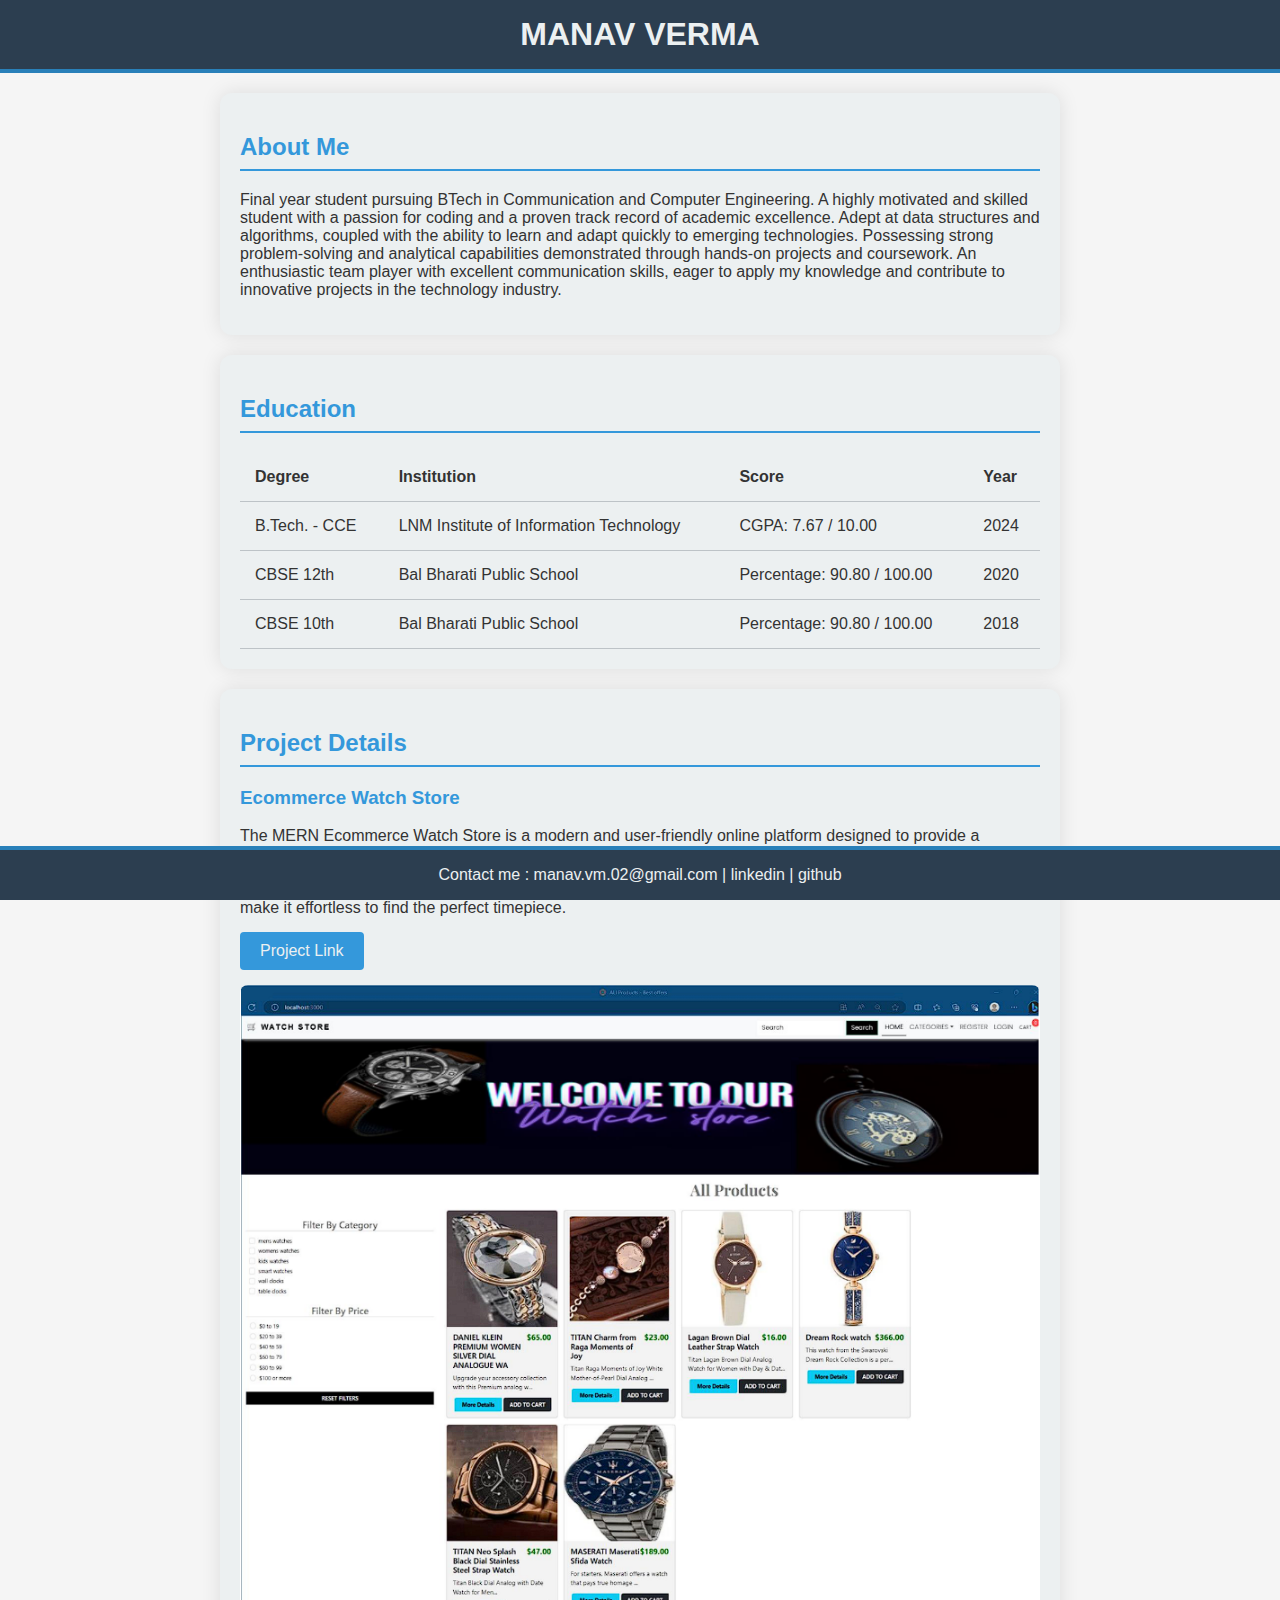
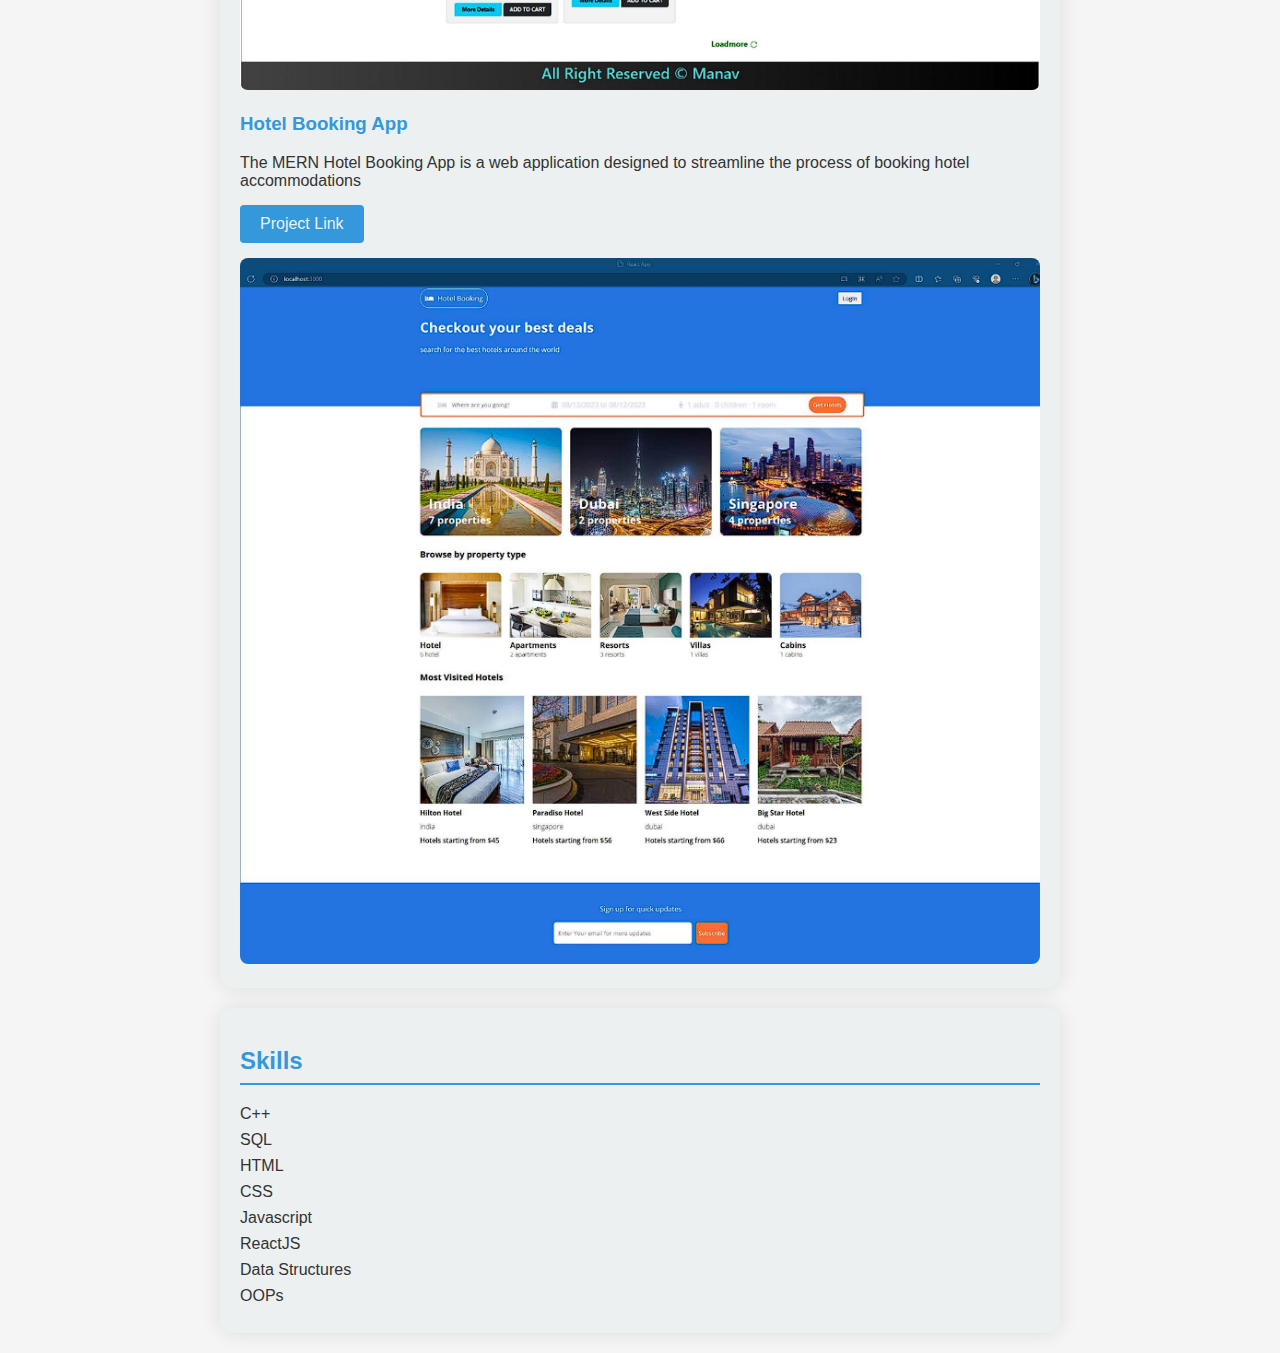
<file: index.html>
<!DOCTYPE html>
<html lang="en">

<head>
    <meta charset="UTF-8">
    <meta name="viewport" content="width=device-width, initial-scale=1.0">
    <link rel="stylesheet" href="styles.css">
    <title>Portfolio</title>
</head>

<body>
    <header class="navbar">
        <h1>MANAV VERMA</h1>
    </header>
    <div class="aboutme">
        <h2>About Me</h2>
        <p>Final year student pursuing BTech in Communication and Computer Engineering. A highly motivated and skilled
            student with a passion for coding
            and a proven track record of academic excellence. Adept at data structures and algorithms, coupled with the
            ability to learn and adapt quickly to
            emerging technologies. Possessing strong problem-solving and analytical capabilities demonstrated through
            hands-on projects and coursework. An
            enthusiastic team player with excellent communication skills, eager to apply my knowledge and contribute to
            innovative projects in the technology
            industry.
        </p>
    </div>
    <div class="education">
        <h2>Education </h2>
        <table>
            <tr>
                <th>Degree</th>
                <th>Institution</th>
                <th>Score</th>
                <th>Year</th>
            </tr>
            <tr>
                <td>
                    B.Tech. - CCE
                </td>
                <td>
                    LNM Institute of Information Technology
                </td>
                <td>
                    CGPA: 7.67 / 10.00
                </td>
                <td>
                    2024
                </td>
            </tr>
            <tr>
                <td>
                    CBSE 12th
                </td>
                <td>
                    Bal Bharati Public School
                </td>
                <td>
                    Percentage: 90.80 / 100.00
                </td>
                <td>
                    2020
                </td>
            </tr>
            <tr>
                <td>
                    CBSE 10th
                </td>
                <td>
                    Bal Bharati Public School
                </td>
                <td>
                    Percentage: 90.80 / 100.00
                </td>
                <td>
                    2018
                </td>
            </tr>
        </table>
    </div>
    <div class="project">
        <h2>Project Details</h2>
        <div class="proj1">
            <h3>Ecommerce Watch Store</h3>
            <p>The MERN Ecommerce Watch Store is a modern and user-friendly online platform designed to provide a
                seamless shopping experience for watch
                enthusiasts. The website offers a secure and intuitive user interface, allowing visitors to create
                accounts, add products to their cart, and proceed to a
                streamlined checkout process. The integrated payment gateway ensures smooth transactions, while the
                intuitive search and filtering options make it
                effortless to find the perfect timepiece.
            </p>
            <a href=" https://github.com/manav-vm/Ecommerce-Watch-Store.git">Project Link</a>
            <img  class="img1" src="project1.png" alt="Project 2">
        </div>

        <div class="proj2">
            <h3>Hotel Booking App</h3>
            <p>
                The MERN Hotel Booking App is a web application designed to streamline the process of booking hotel
                accommodations
            </p>
            <a href="https://github.com/manav-vm/Hotel-Booking-App.git">Project Link</a>
            <img src="project2.png" alt="Project 2">
        </div>
    </div>

    <div class="skills">
        <h2>Skills</h2>
        <ul>
            <li>C++</li>
            <li>SQL</li>
            <li>HTML</li>
            <li>CSS</li>
            <li>Javascript </li>
            <li>ReactJS</li>
            <li>Data Structures</li>
            <li>OOPs</li>
        </ul>
    </div>
    <footer class="footer">
        Contact me : manav.vm.02@gmail.com | <a href="https://www.linkedin.com/in/manav-verma-506a23212">linkedin</a> | <a href="https://github.com/manavvm">github</a>
    </footer>

</body>

</html>
</file>
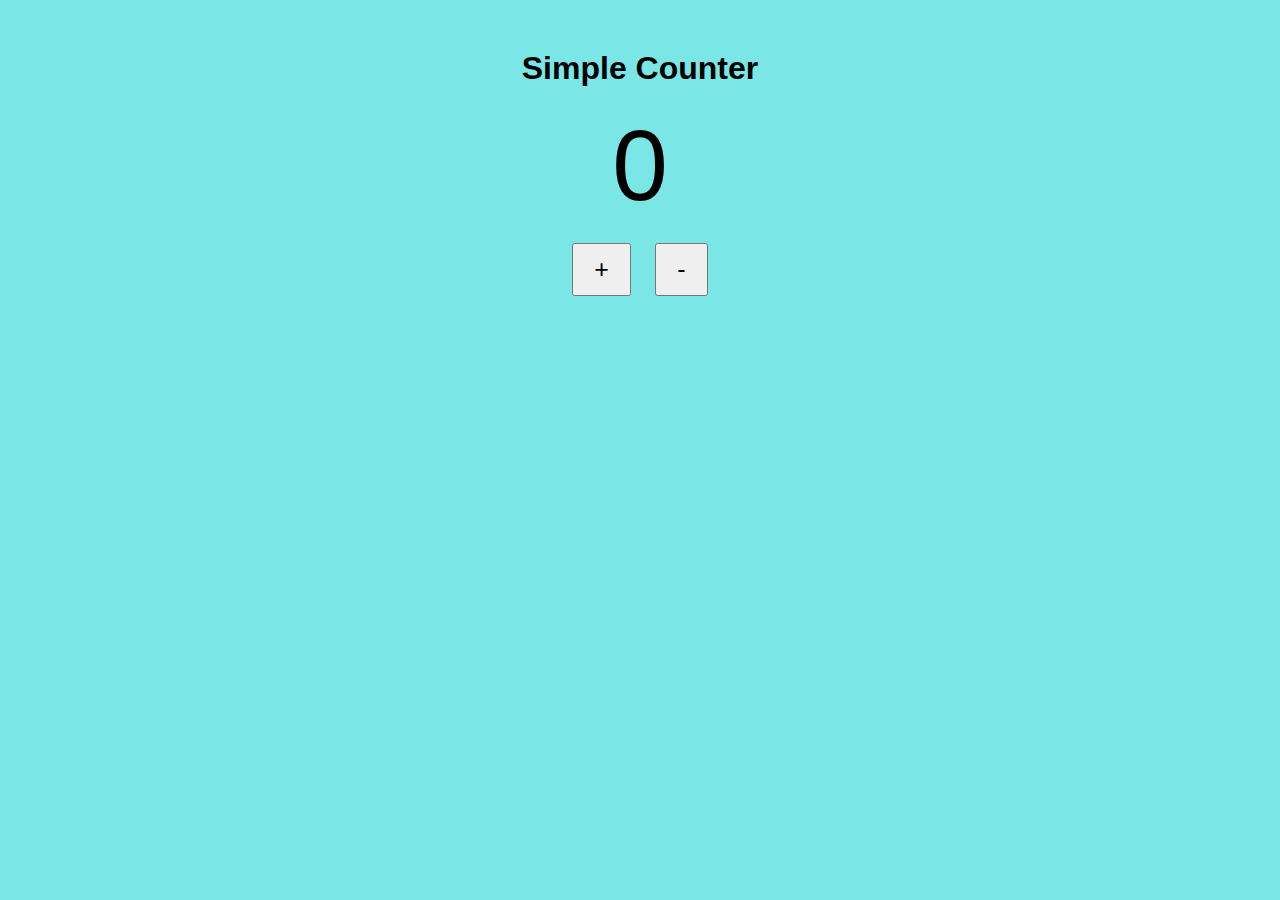
<file: js/index.html>
<!DOCTYPE html>
<html lang="en">
<head>
    <meta charset="UTF-8">
    <meta name="viewport" content="width=device-width, initial-scale=1.0">
    <link rel="stylesheet" href="style.css">
    <title>Simple Counter</title>
</head>
<body>
    <h1>Simple Counter</h1>
    <div class="mycounter">
        <div id="counter">0</div>
        <button id="increase">+</button>
        <button id="decrease">-</button>
        <script src="script.js"></script>
    </div>
</body>
</html>
</file>
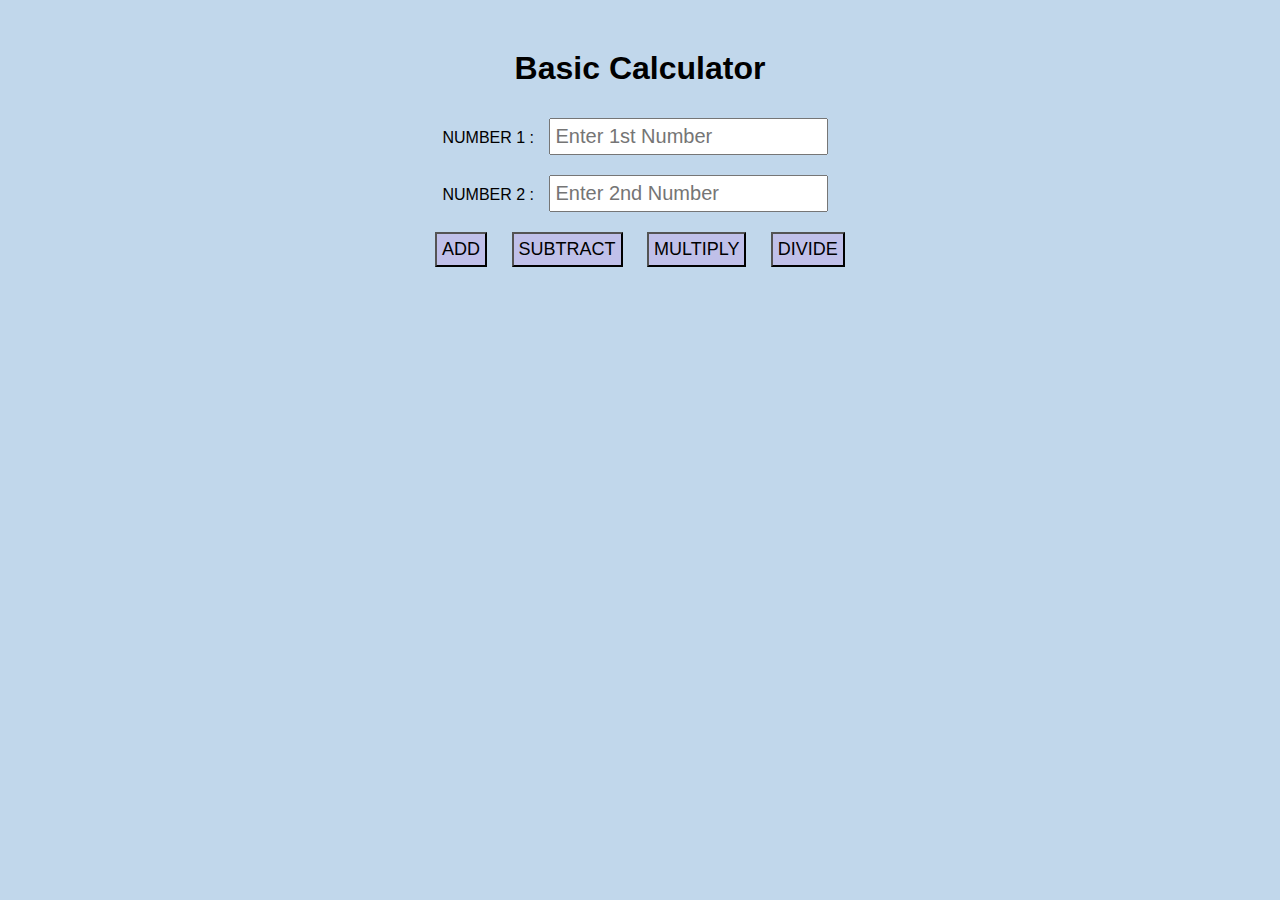
<file: js2/index.html>
<!DOCTYPE html>
<html lang="en">
<head>
    <meta charset="UTF-8">
    <meta name="viewport" content="width=device-width, initial-scale=1.0">
    <title>Calculator</title>
    <link rel="stylesheet" href="styles.css">
</head>
<body>
    <h1>Basic Calculator</h1>
    <label for="num1">NUMBER 1 :</label>
    <input type="text" id="num1" placeholder="Enter 1st Number">
    <br>
    <label for="num2">NUMBER 2 :</label>
    <input type="text" id="num2" placeholder="Enter 2nd Number">
    <br>
    <button id="add">ADD</button>
    <button id="subtract">SUBTRACT</button>
    <button id="multiply">MULTIPLY</button>
    <button id="divide">DIVIDE</button>

    <script src="script.js"></script>
    
</body>
</html>
</file>
<file: styles.css>
/* styles.css */

body {
    font-family: 'Poppins', sans-serif;
    background-color: #f5f5f5;
    margin: 0;
    padding: 0;
    color: #333;
    transition: background-color 0.3s ease-in-out;
}

header {
    background-color: #2c3e50;
    color: #ecf0f1;
    text-align: center;
    padding: 1em 0;
    border-bottom: 4px solid #2980b9;
    transition: background-color 0.3s ease-in-out;
}

header h1 {
    margin: 0;
}

.aboutme,
.education,
.project,
.skills {
    max-width: 800px;
    margin: 20px auto;
    padding: 20px;
    background-color: #ecf0f1;
    box-shadow: 0 0 20px rgba(0, 0, 0, 0.1);
    border-radius: 12px;
    transition: box-shadow 0.3s ease-in-out;
}

h2 {
    color: #3498db;
    border-bottom: 2px solid #3498db;
    padding-bottom: 8px;
    margin-bottom: 20px;
}

table {
    width: 100%;
    border-collapse: collapse;
    margin-top: 20px;
}

th, td {
    padding: 15px;
    text-align: left;
    border-bottom: 1px solid #bdc3c7;
}

.project h3 {
    color: #3498db;
}

.project p {
    margin-bottom: 15px;
}

.project a {
    display: inline-block;
    background-color: #3498db;
    color: #ecf0f1;
    padding: 10px 20px;
    text-decoration: none;
    border-radius: 4px;
    transition: background-color 0.3s ease-in-out;
}

.project a:hover {
    background-color: #2980b9;
}

.project img {
    max-width: 100%;
    height: auto;
    border-radius: 8px;
    margin-top: 15px;
    transition: transform 0.3s ease-in-out, box-shadow 0.3s ease-in-out;
}

.project img:hover {
    transform: scale(1.05);
    box-shadow: 0 0 20px rgba(0, 0, 0, 0.1);
}

.skills {
    margin-top: 20px;
}

ul {
    list-style-type: none;
    padding: 0;
    margin: 0;
}

li {
    margin-bottom: 8px;
}

.footer {
    text-align: center;
    padding: 1em 0;
    background-color: #2c3e50;
    color: #ecf0f1;
    position: fixed;
    width: 100%;
    bottom: 0;
    border-top: 4px solid #2980b9;
}

.footer a {
    color: #ecf0f1;
    text-decoration: none;
    transition: color 0.3s ease-in-out;
}

.footer a:hover {
    color: #3498db;
}
</file>
<file: js/style.css>
body {
    font-family: Arial, sans-serif;
    text-align: center;
    margin: 50px;
    background-color:rgb(123, 230, 230);
  }
  
  #counter {
    font-size: 100px;
    margin-bottom: 20px;
  }
  
  button {
    font-size: 25px;
    padding: 10px 20px;
    margin: 0 10px;
    cursor: pointer;
    transition: background-color 0.3s ease;
  }
  
  button:hover {
    background-color: #ddd;
  }
</file>
<file: js2/styles.css>
body {
    font-family: Arial, sans-serif;
    text-align: center;
    margin: 50px;
    background-color: rgb(193, 215, 235);
  }
  
  input{
    font-size: 20px;
    margin: 10px;
    padding: 5px;
  }
  button{
    background-color: rgb(192, 192, 233);
    font-size: 18px;
    margin: 10px;
    padding: 5px;

  }
  button:hover{
    background-color: rgb(101, 137, 168);
  }
</file>
